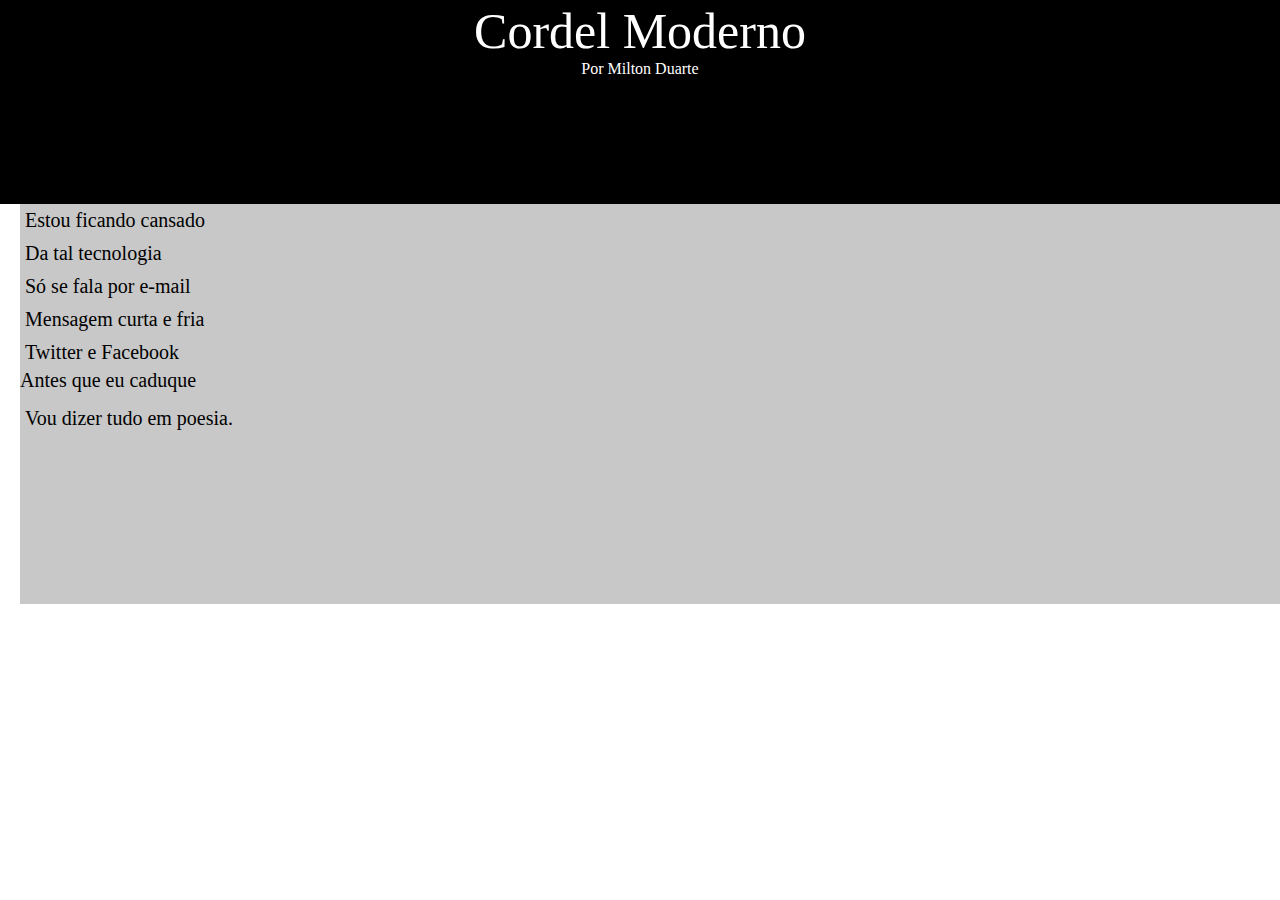
<file: Desafio do cordel/index.html>
<!DOCTYPE html>
<html lang="pt-br">
	<head>
		<title> Cordel Moderno.</title>
		<meta charset="utf-8">
		
	</head>

	<style>
	*{	margin:0px;
		padding:0px;
		

		}

	header{
		background-color:black;
		color:white;
		height:200px;
		padding:2px;
		text-align:center;
		font-family: "Times New Roman", Times, serif;
		}
	.text-header{
		text-align:center;
		font-size:50px;
	}
	.text-main-inicio{
		
		height:400px;
		background-color:rgb(200,200,200);
		font-size:20px;
		text-align:left;
		margin-top:0px;
		margin-left:20px;

			}
	.text-main-inicio p{
		padding:5px;		
		}

	.imagem-fundo{
		height:600px;
		display:inline;
		width:100%;
		background-image: url("./imagen/background001.jpg");
			}
	
	</style>

	<header>
		<div class="text-header"
		<h1> Cordel Moderno </h1>
		</div>
		<p> Por Milton Duarte </p>
	</header>
	<main>
		<div class="text-main-inicio">
		<p> 
		Estou ficando cansado
		</p>
		<p>
		Da tal tecnologia
		</p>
		<p>
		Só se fala por e-mail
		</p>
		<p>
		Mensagem curta e fria
		</p>
		<p>
		Twitter e Facebook
		</p>
		Antes que eu caduque
		</p>
		<p>
		Vou dizer tudo em poesia.
		</p>
		</div>
		
		<div class="imagem-fundo">
				
			
			
		</div>
	</main> 
	<body>

	</body>

</html>
</file>
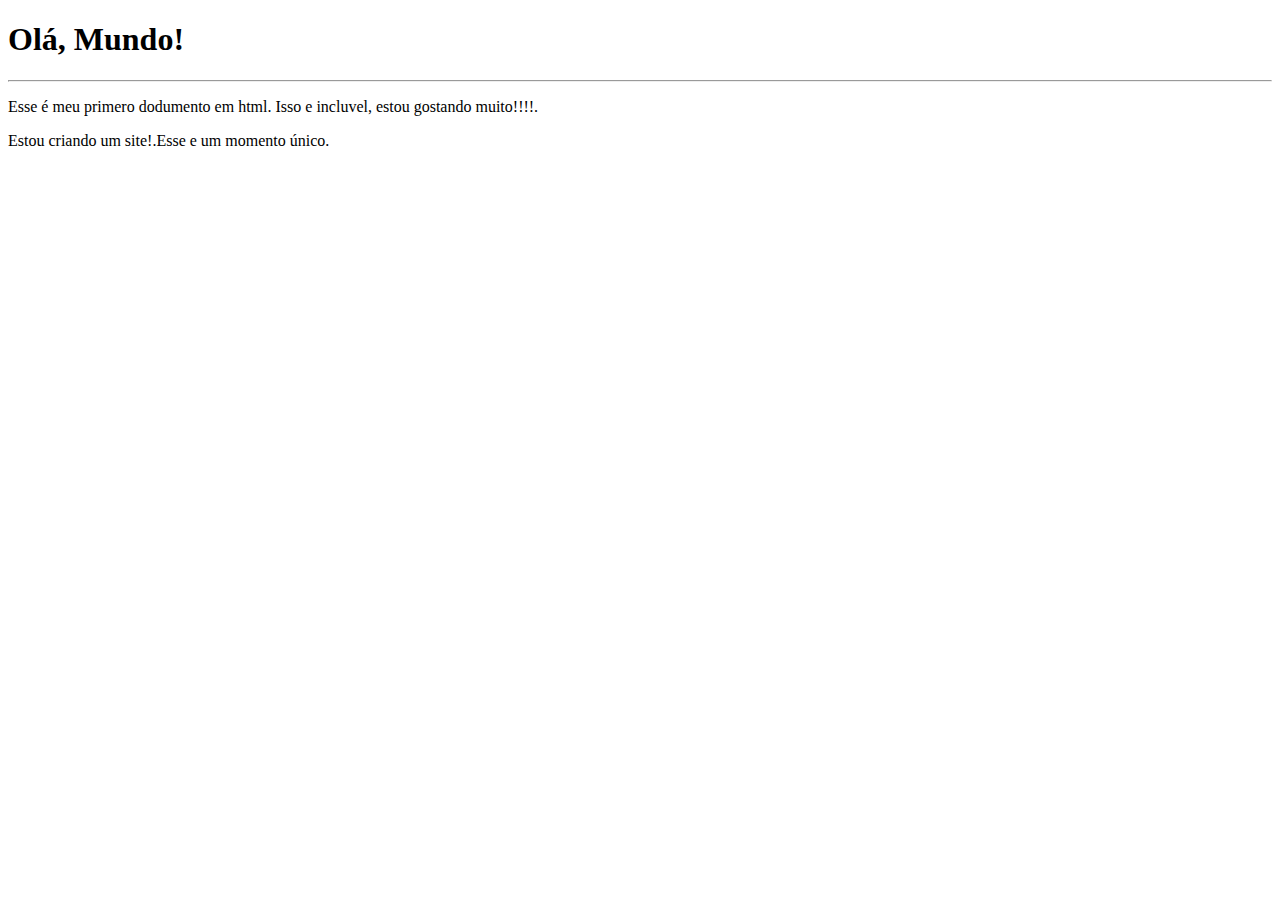
<file: exercicios/ex001/index.html>
<!DOCTYPE html>
<html lang="pt-br">
<head>
    <meta charset="UTF-8">
    <meta http-equiv="X-UA-Compatible" content="IE=edge">
    <meta name="viewport" content="width=device-width, initial-scale=1.0">
    <title>MEU PRIMEIRO EXERCICIO</title>
</head>
<body>
    <h1>Olá, Mundo!</h1>
    <hr>
</body>
<p>Esse é meu primero dodumento em html. 
    Isso e incluvel, estou gostando muito!!!!. 
</p>
<p>Estou criando um site!.Esse e um momento único.</p>
</html>
</file>
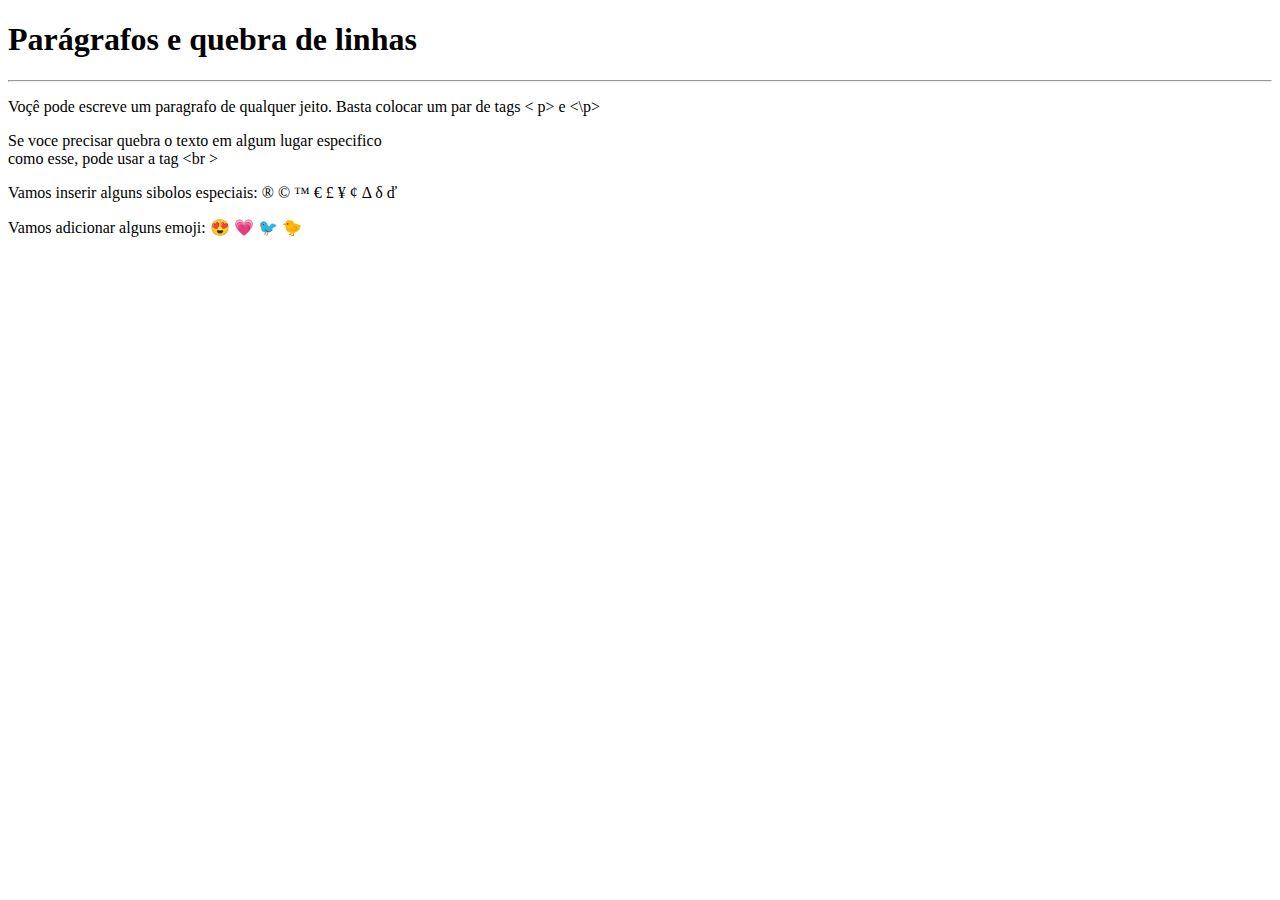
<file: exercicios/ex002/index.html>
<!DOCTYPE html>
<html lang="pt-br">
<head>
    <meta charset="UTF-8">
    <meta http-equiv="X-UA-Compatible" content="IE=edge">
    <meta name="viewport" content="width=device-width, initial-scale=1.0">
    <title>Parágrafos</title>
</head>

<h1> Parágrafos e quebra de linhas</h1>
<hr>
<p> Voçê pode escreve 
    um paragrafo de 
    qualquer jeito.
    Basta colocar um par de tags
    &lt; p&gt; e &lt;\p&gt;
 </p>
 <p>Se voce precisar quebra 
    o texto em algum lugar especifico <br> como esse, 
pode usar a tag &lt;br &gt;
</p>
<p>Vamos inserir alguns sibolos especiais:
    &reg;
    &copy;
    &trade;
    &euro;
    &pound;
    &yen;
    &cent;
    &Delta;
    &delta;
    &dcaron;
</p>
Vamos adicionar alguns emoji:

&#x1F60D;
&#x1F497;
&#x1f426;
&#x1f424;

<p>


</p>
<body>
    
</body>
</html>
</file>
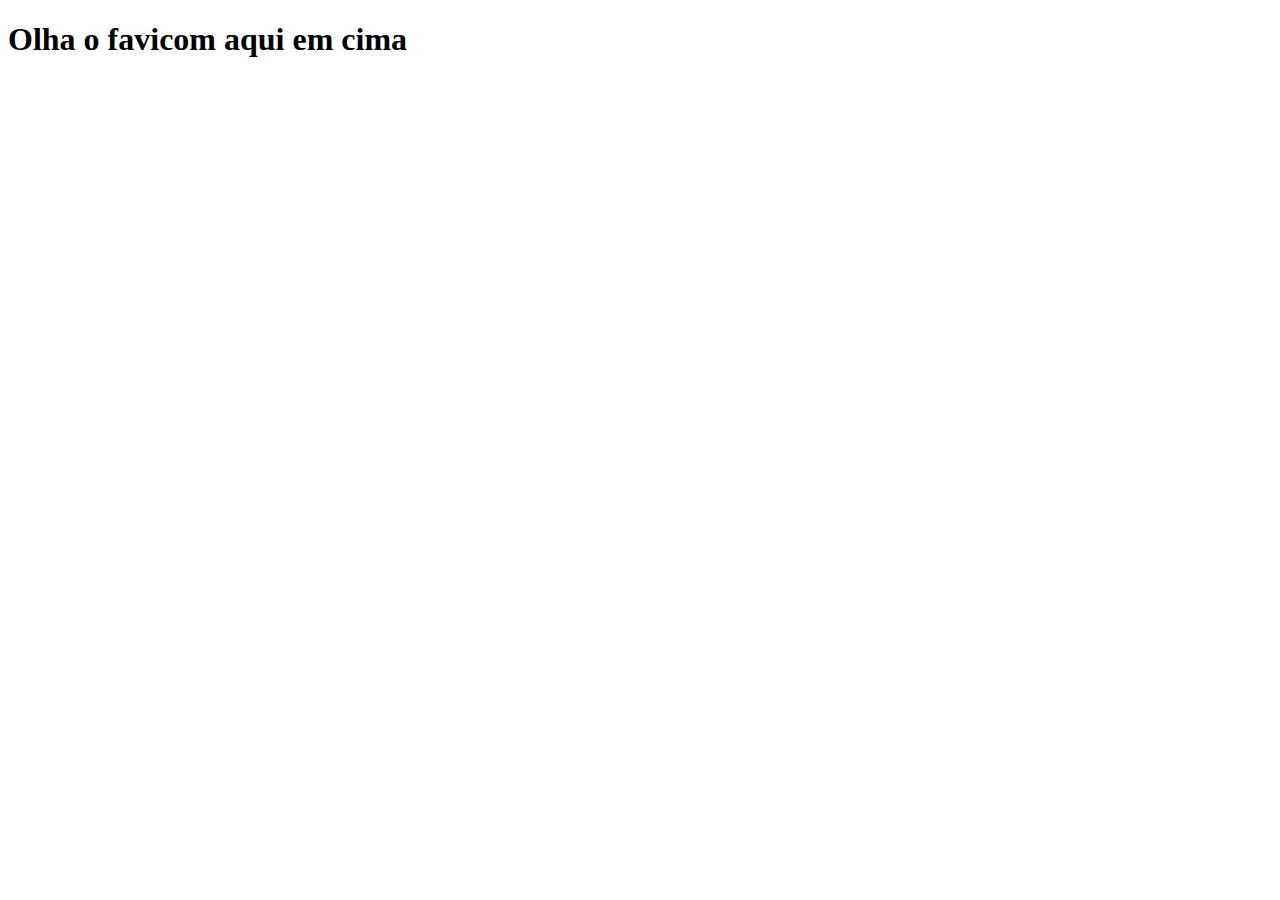
<file: exercicios/ex004/index.html>
<!DOCTYPE html>
<html lang="pt-br">
<head>
    <meta charset="UTF-8">
    <meta http-equiv="X-UA-Compatible" content="IE=edge">
    <meta name="viewport" content="width=device-width, initial-scale=1.0">
    <link rel="shortcut icon" href="Mundo_Music.ico" type="image/x-icon">
    <title>Teste de favicom aqui em cima</title>
</head>
<body>
    <h1>Olha o favicom aqui em cima</h1>
</body>
</html>
</file>
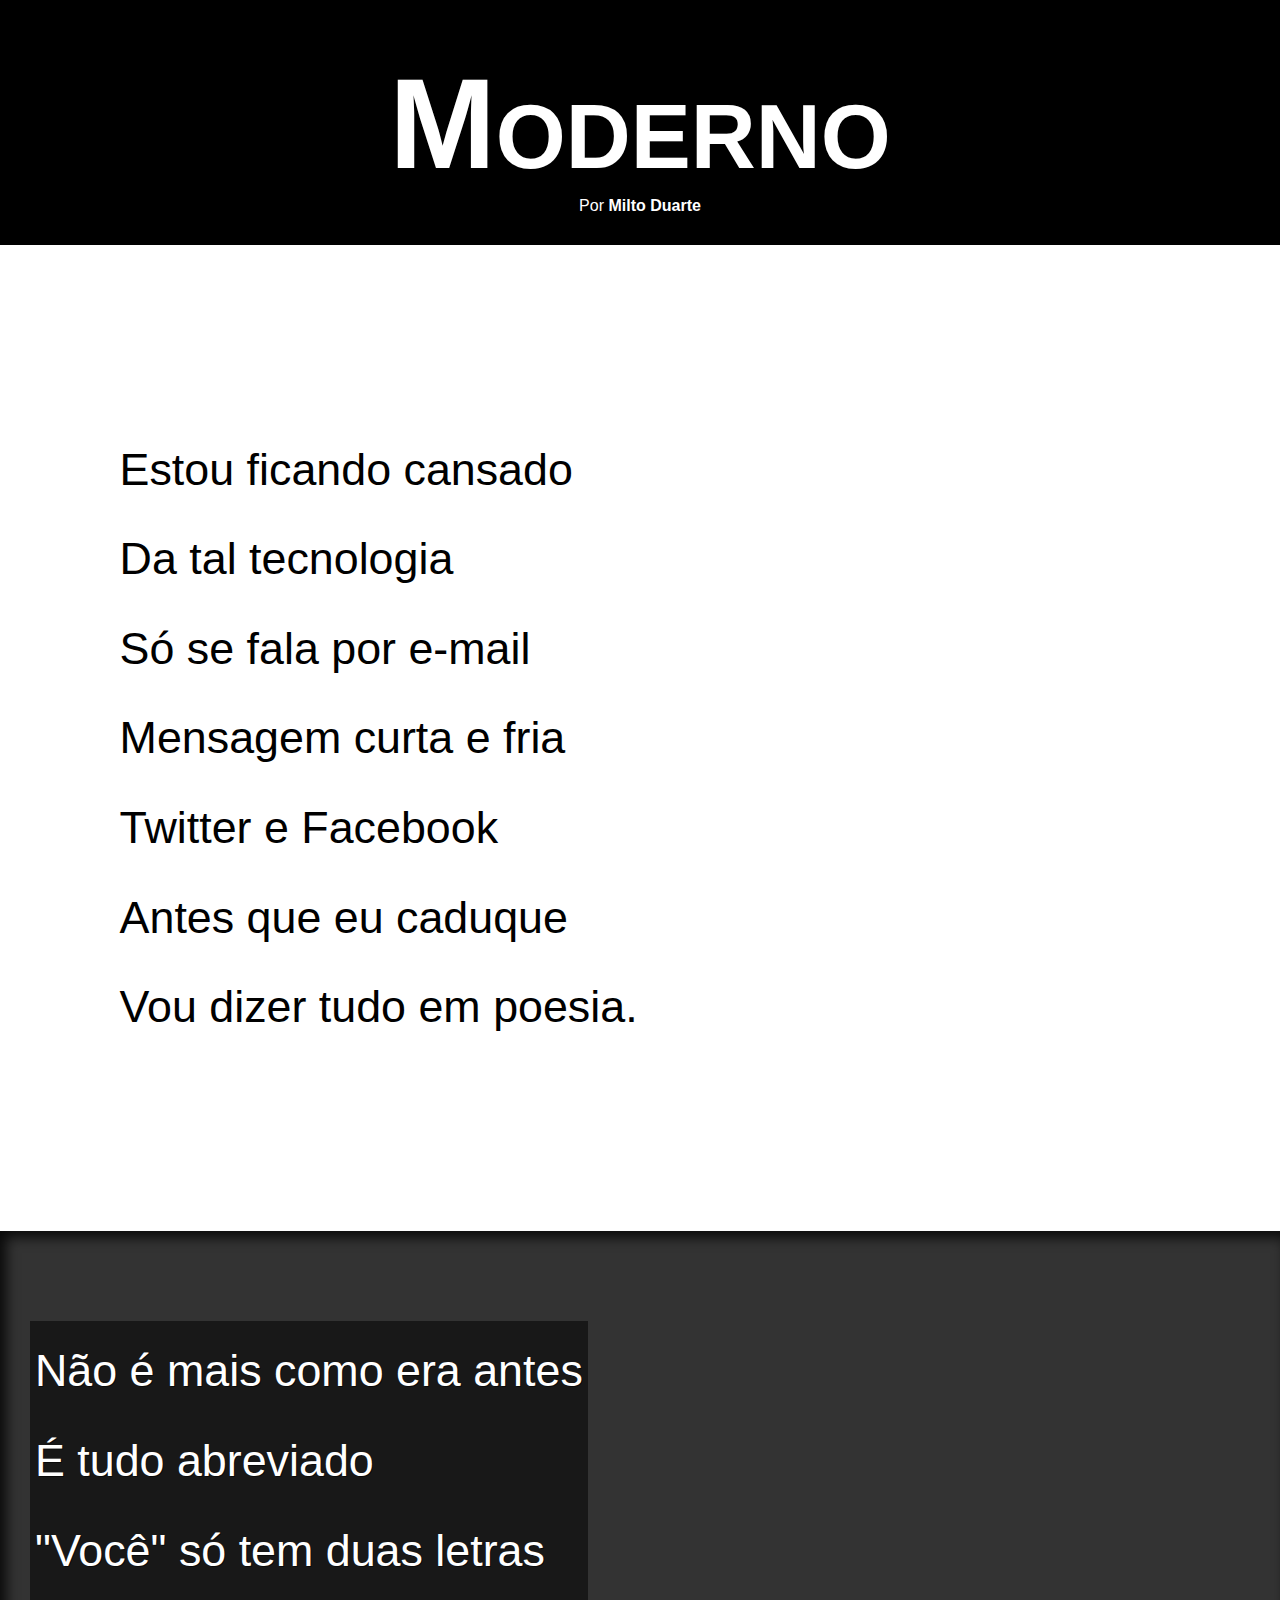
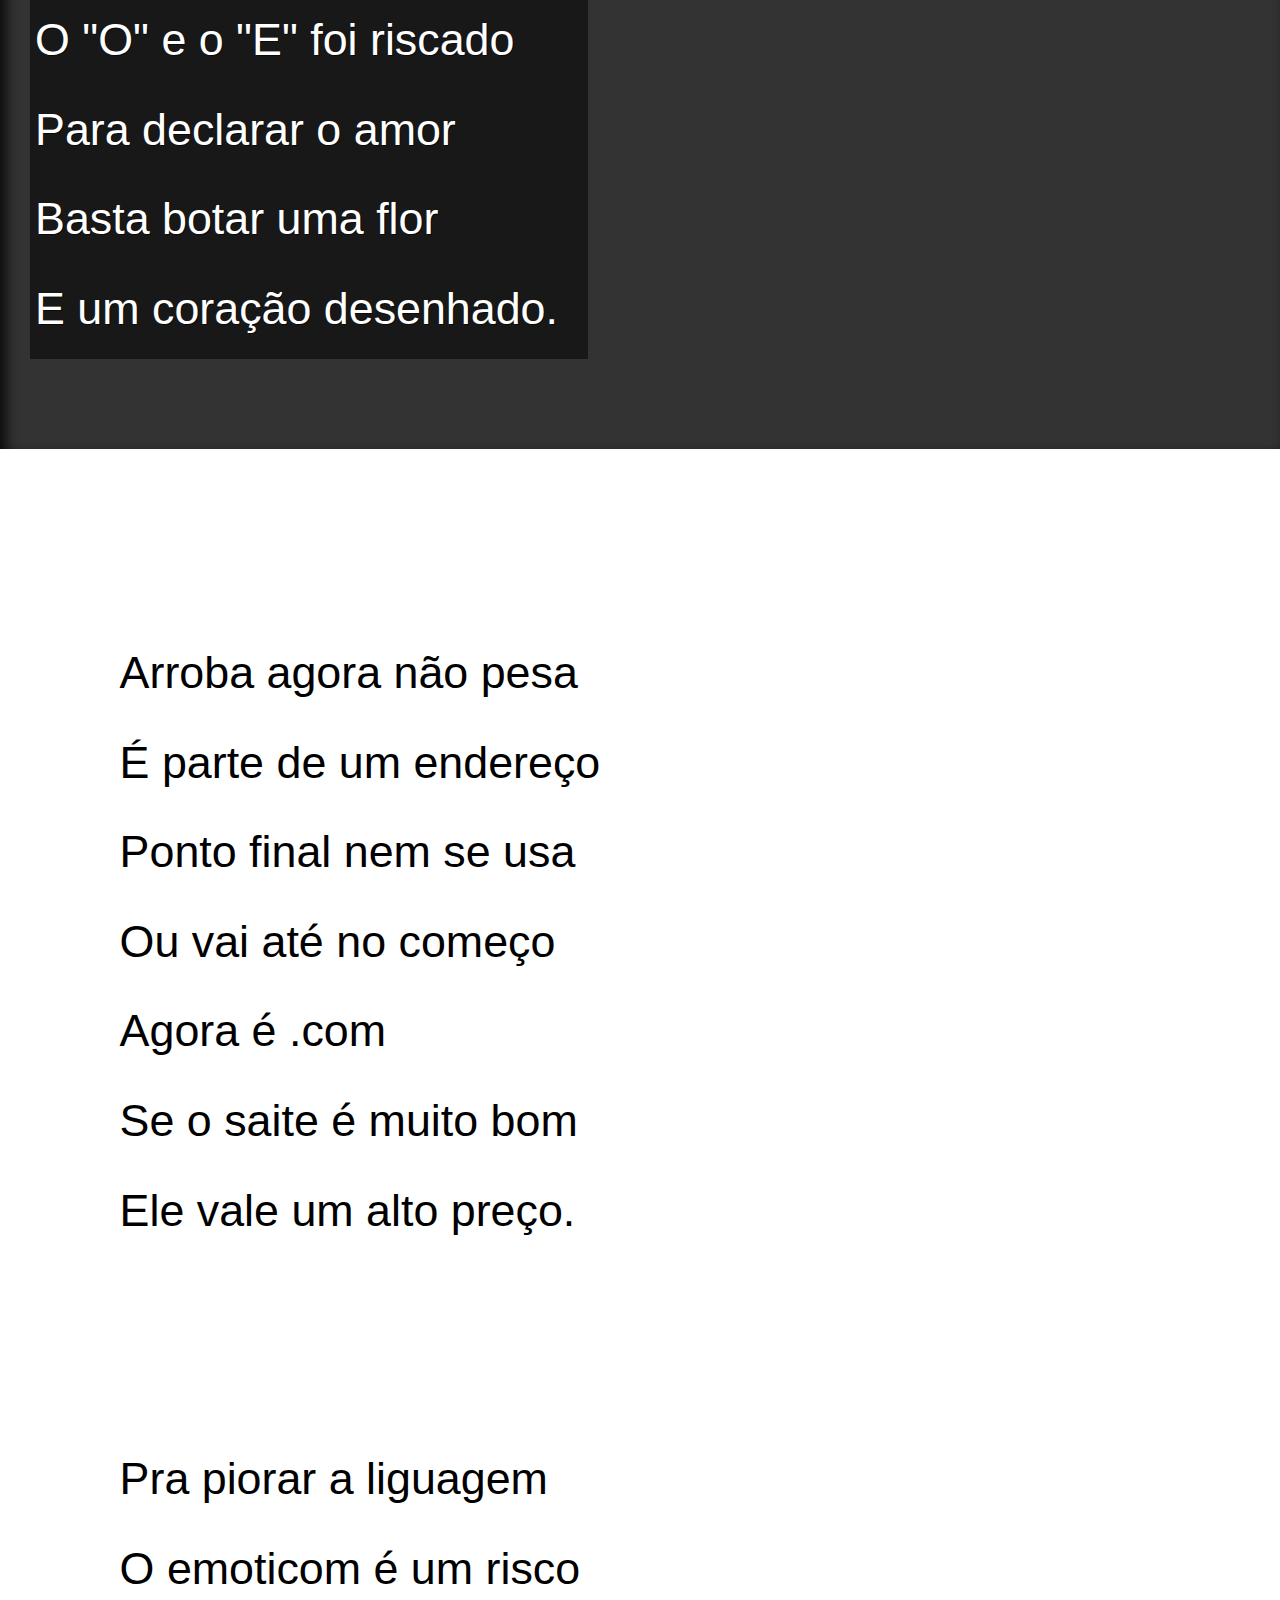
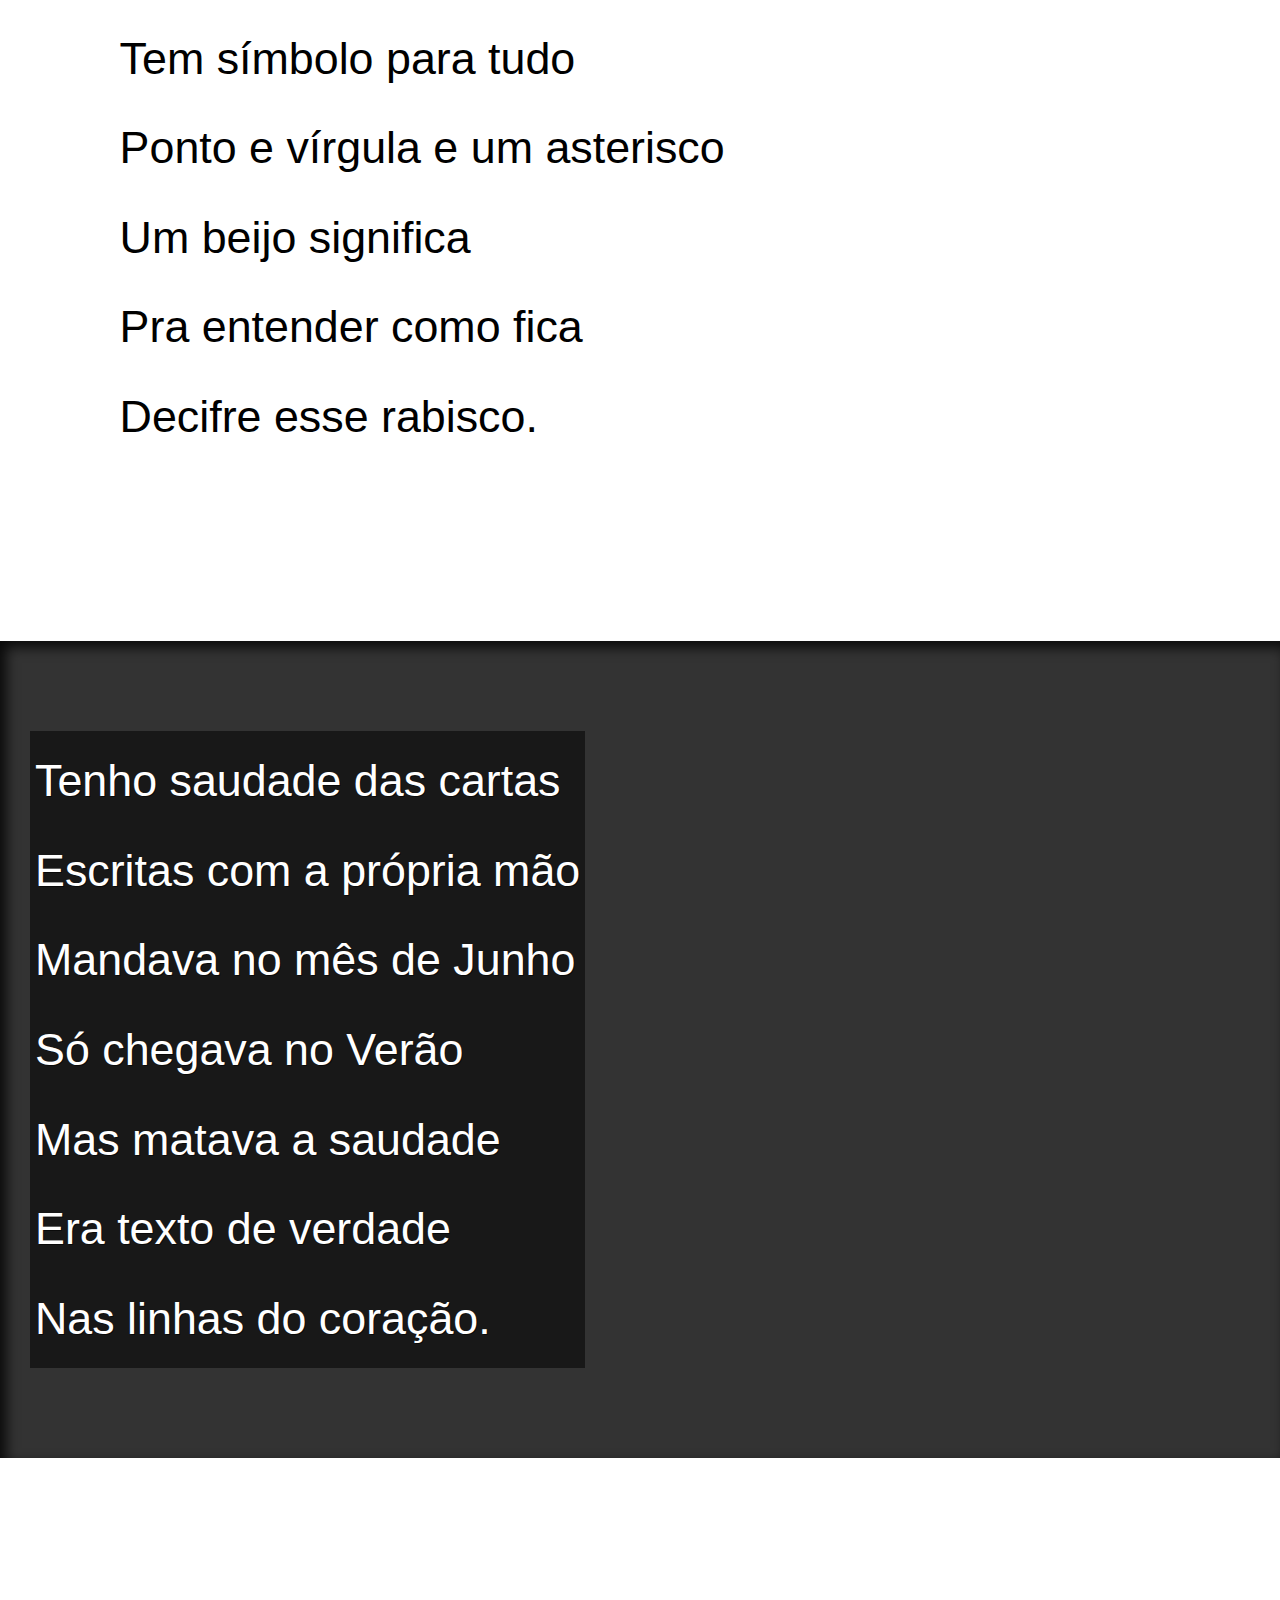
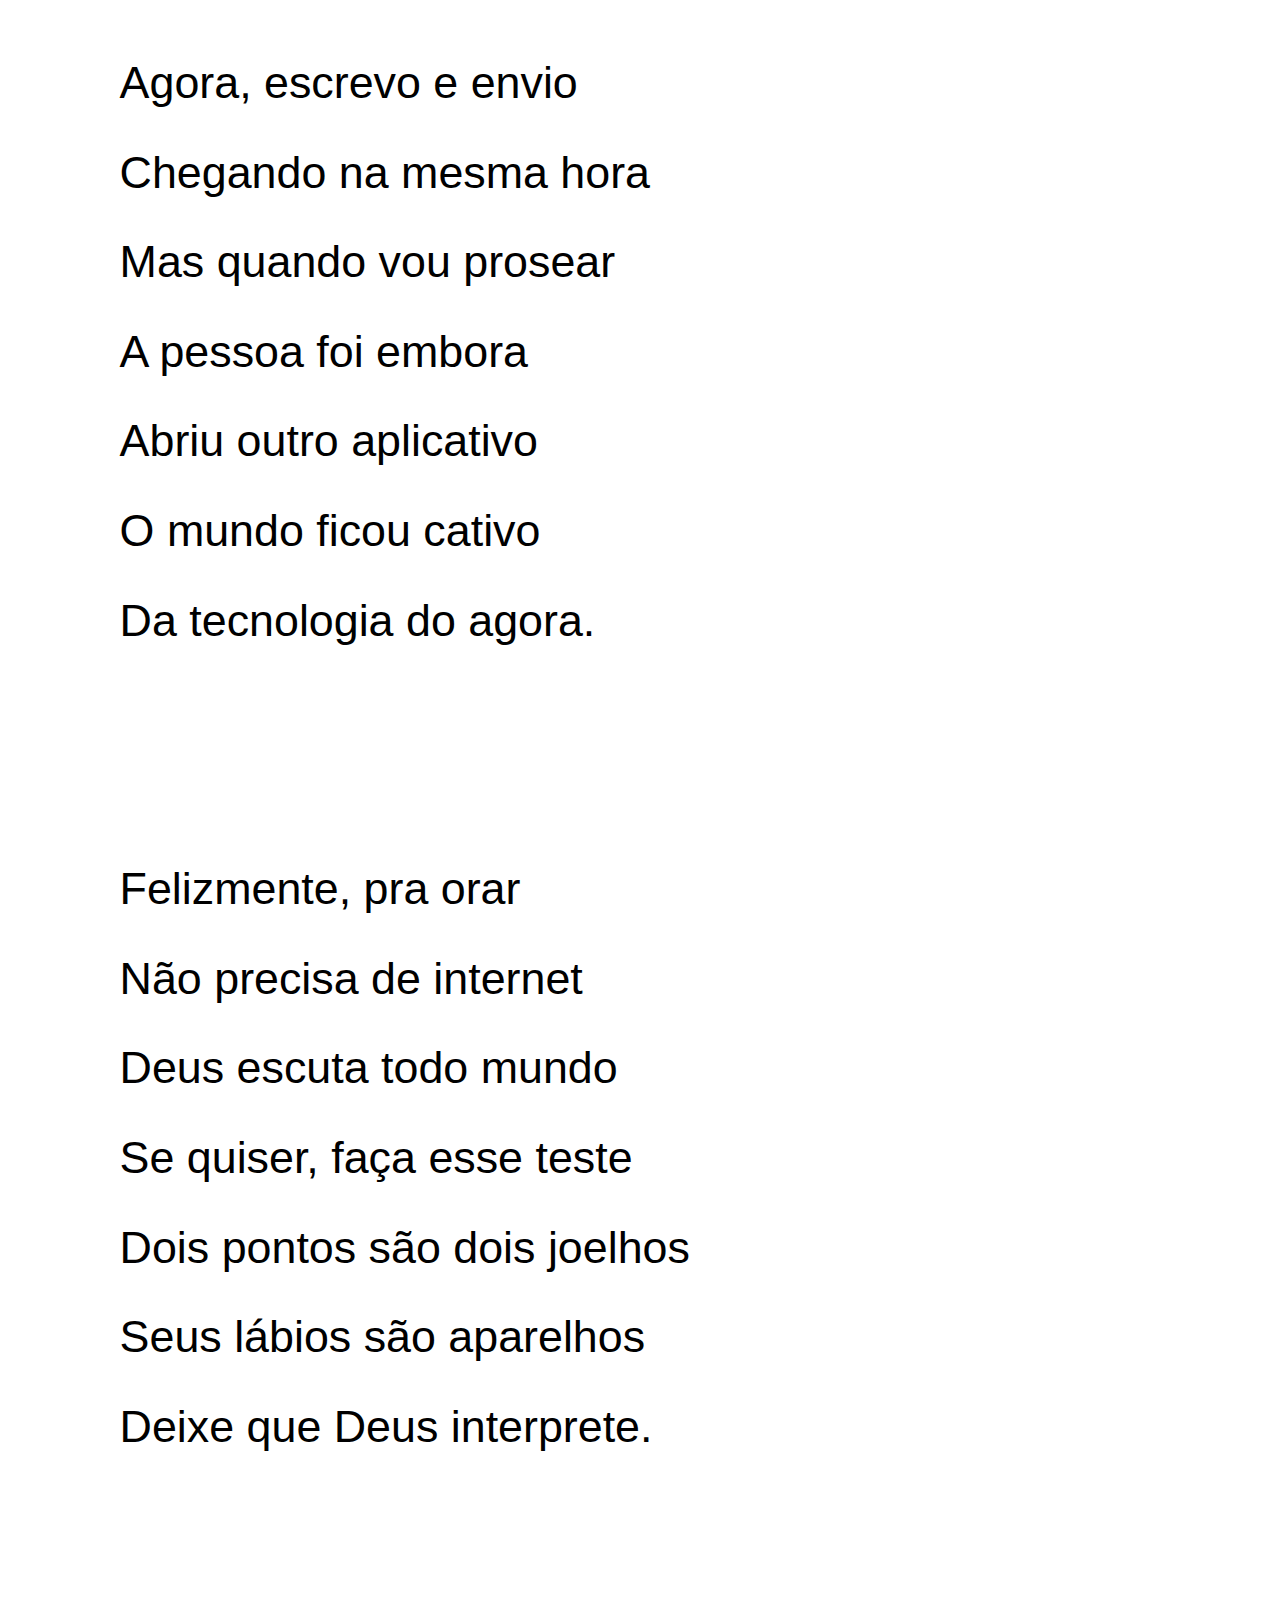
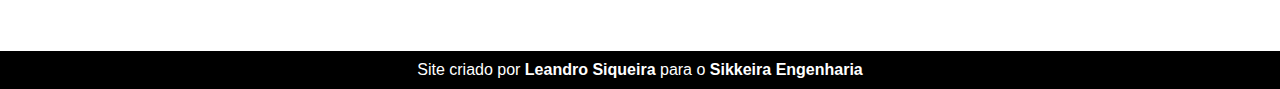
<file: desafios/modulo-02/d012/index.html>
<!DOCTYPE html>
<html lang="en">
<head>
	<meta charset="UTF-8">
	<meta name="viewport" content="width=device-width, initial-scale=1.0">
	<link rel="stylesheet" href="estilo/style.css">
	<title>Cordel Moderno</title>
	
	<header> <h1>Moderno</h1>
	Por <a href="https://www.recantodasletras.com.br/poesias/
	3186743" target="_blank"> Milto Duarte</a>
	
	</header>
<section class="normal">
	<p>Estou ficando cansado<br>
	Da tal tecnologia<br>
	Só se fala por e-mail<br>
	Mensagem curta e fria<br>
	Twitter e Facebook<br>
	Antes que eu caduque<br>
	Vou dizer tudo em poesia.
	</p>
</section>
<section class="imagem" id="img01">
	<p>
	Não é mais como era antes<br>
	É tudo abreviado<br>
	"Você" só tem duas letras<br>
	O "O" e o "E" foi riscado<br>
	Para declarar o amor<br>
	Basta botar uma flor<br>
	E um coração desenhado.
	</p>
</section>

<section class="normal">
	<p>
	Arroba agora não pesa<br>
	É parte de um endereço<br>
	Ponto final nem se usa<br>
	Ou vai até no começo<br>
	Agora é .com<br>
	Se o saite é muito bom<br>
	Ele vale um alto preço.
	</p>
	<p>
	Pra piorar a liguagem<br>
	O emoticom é um risco<br>
	Tem símbolo para tudo<br>
	Ponto e vírgula e um asterisco<br>
	Um beijo significa<br>
	Pra entender como fica<br>
	Decifre esse rabisco.
	</p>
</section>

<section class="imagem" id="img02"> 
	<p>
	Tenho saudade das cartas<br>
	Escritas com a própria mão<br>
	Mandava no mês de Junho<br>
	Só chegava no Verão<br>
	Mas matava a saudade<br>
	Era texto de verdade<br>
	Nas linhas do coração.
	</p>
</section> 
	
<section class="normal"> 
	<p>
	Agora, escrevo e envio<br>
	Chegando na mesma hora<br>
	Mas quando vou prosear<br>
	A pessoa foi embora<br>
	Abriu outro aplicativo<br>
	O mundo ficou cativo<br>
	Da tecnologia do agora.
	</p>

	<p>
	Felizmente, pra orar<br>
	Não precisa de internet<br>
	Deus escuta todo mundo<br>
	Se quiser, faça esse teste<br>
	Dois pontos são dois joelhos<br>
	Seus lábios são aparelhos<br>
	Deixe que Deus interprete.
	</p>
</section> 

	<footer>
		<p> Site criado por <a href="https://github.com/leandrosiqueira1" target="_blank">
			Leandro Siqueira </a> para o <a  href="#"> Sikkeira Engenharia </a> </p>
	</footer>

</head>
<body>
	
</body>
</html>
</file>
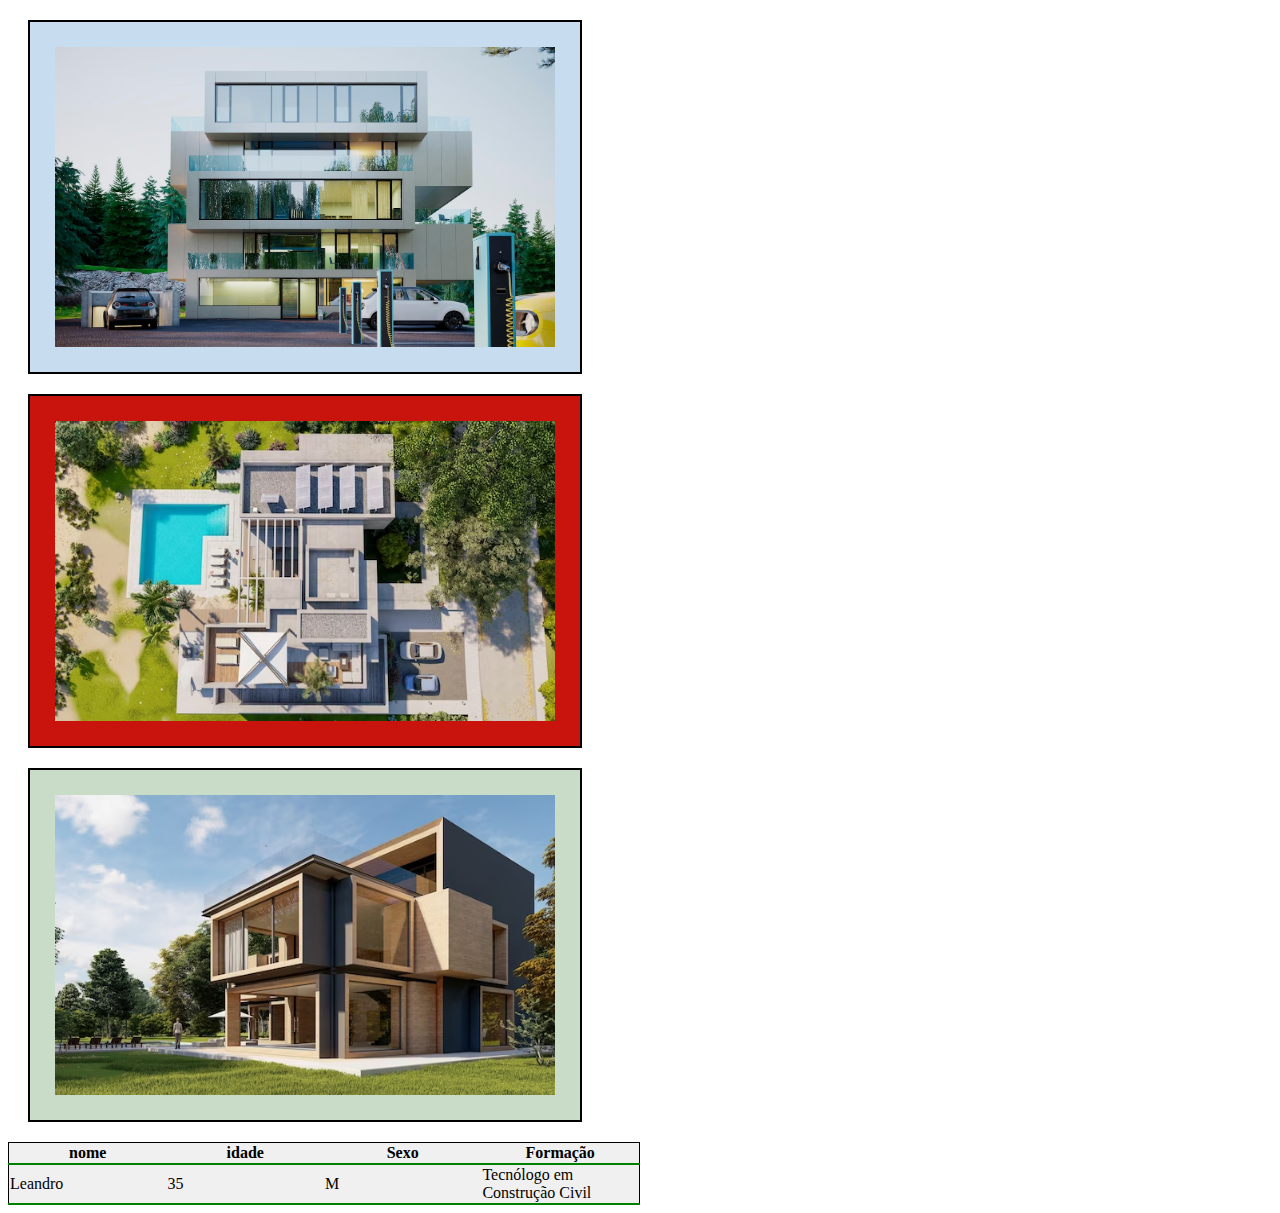
<file: Projeto 01/index.html.html>
<!DOCTYPE html>
<html lang="pt-BR">
<head>
<title> SiqueiraArt.</title>

<head>
<style>
	.img1{
		margin:20px;
		padding:20px;
		background-color: rgb(200,220,240);
		border: 2px solid;
		padding:25px;
		width:500px;
		height:300px;	
	
	}
	
	.img2{
		margin:20px;
		padding:20px;
		background-color: rgb(200,20,12);
		border: 2px solid;
		padding:25px;
		width:500px;
		height:300px;
	}

	.img3{
		margin:20px;
		padding:20px;
		background-color:rgb(200,220,200);
		border:2px solid;
		padding:25px;
		width:500px;
		height:300px;
		}

	th:hover{
		background-color:rgb(4,20,200);
		}

	td:hover{
		background: tomato;
		}

	.tabela table{
		border-collapse: collapse;
		border: 1px solid black;
		width:50%;
		background-color:#F0F0F0;
		

		}
	.tabela td{
		border-collapse: collapse;
		border-bottom: 2px solid green;
		width:120px;
		display: center;
			}	
	.tabela th{
		border-collapse: collapse;
		border-bottom: 2px solid green;
		width:120px;
		display: center;
	
			}		

</style>
	
<body>
	
	<div class="img1"=> <img src= "casa_01.jpg" width="500" height="300"> </div>

	<div class="img2"=> <img src= "casa_02.jpg" width="500" height="300"> </div>

	<div class="img3"=> <img src= "casa_03.jpg" width="500" height="300"> </div>
	
	<div class="tabela">
	
	<table>
	<tr>
		<th>
			nome
		</th>
		<th>
			idade
		</th>
		<th>
			Sexo
		</th>
		<th>
			Formação
		</th>
	</tr>

	<tr>
		<td>
			Leandro
		</td>
		<td>
			35	
		</td>
		<td>
			M	
		</td>
		<td>
			Tecnólogo em Construção Civil
		</td>	
	</tr>

	</table>

	 </div>
	

</body>
</html>
</file>
<file: desafios/modulo-02/d012/estilo/style.css>
@import url('https://fonts.googleapis.com/css2?family=Passion+One&display=swap');

@import url('https://fonts.googleapis.com/css2?family=Sriracha&display=swap');

:root{

    --fonte1: Verdana, Geneva, Tahoma, sans-serif;
    --fonte2: 'Passion One', 
    --fonte3: 'Sriracha', cursive;
   
}

*{
margin:0;
padding: 0;

}

html,body{
    min-height: 100%vh;
    background-color: darkgrey;
    font-family: var var(--fonte1);

}
header{

    background-color: black;
    color: white;
    text-align: center;
    padding-bottom: 30px;

}
header h1{
    padding-top: 50px;
    font-variant: small-caps;
    font-family: var(--fonte2);
    font-size: 10vw;
}
header p{

    padding-bottom: 50px;

}
a{

    color: white;
    text-decoration: none;
    font-weight: bold;

}
a:hover,footer a:hover{
    text-decoration: underline;

}

section{

    padding-top: 10vh;
    padding-bottom: 10vh;
    line-height: 2em;
    padding-left: 30px;
    font-family:  var(--fonte3);
    font-size: 3.5vw;
}

section > p{
    padding: 2em;
}

section.normal{
    background-color: white;
    color: black;
}

section.imagem{
    background-color: rgb(51, 51, 51);
    color: white;
    box-shadow: inset 6px 6px 13px 0px rgba(0, 0, 0, 0.822);
    background-attachment: fixed;
}

section.imagem > p {
    display: inline-block;
    padding: 5px;
    background-color: rgba(0, 0, 0, 0.522);
    text-shadow: 1px 1px 0px rgba(0, 0, 0, 0.57);

}

section#img01{

    background-image: url(../imagen/background001.jpg);
    background-position: right, center;
    background-size: cover;
}

section#img02{
    background-image: URL(../imagen/background002.jpg);
    background-position: right, center;
    background-size: cover;

}


footer{
background-color: black;
color: white;
text-align: center;
padding: 10px;
}
</file>
